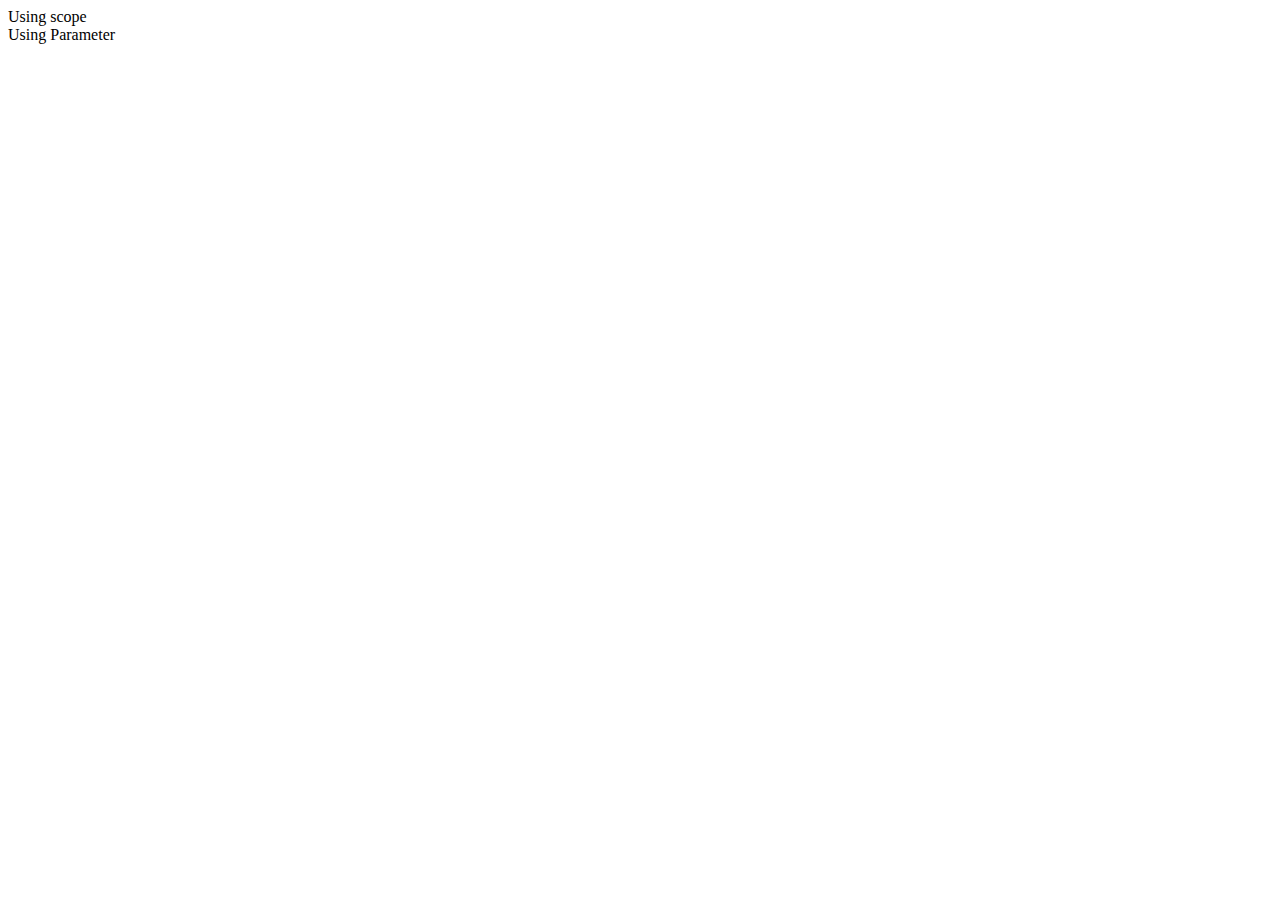
<file: test.html>
<html>
<body>
    <div id="scopeId" onclick="testScope.call(this)">Using scope</div>
    <div id="parameterId" onclick="testId(this.id)">Using Parameter</div>
    <script>
        function testScope(){
            console.log("Scope: " + this.id);
        }
        function testId(id){
            console.log("Parameter: " + id);
        }
    </script>
</body>
</html>
</file>
